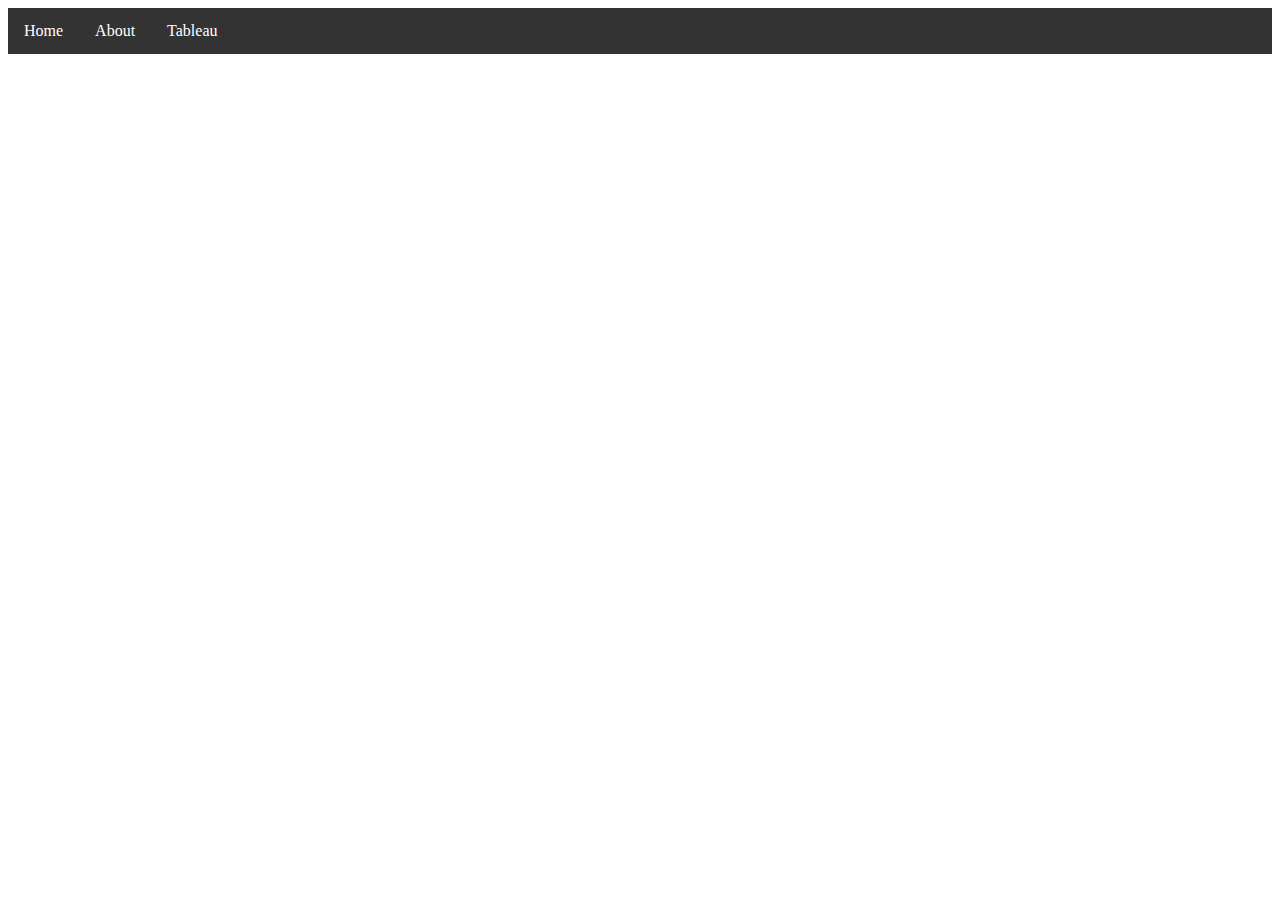
<file: html/tableau.html>
<!DOCTYPE html>
<html lang="en">
<head>
    <meta charset="UTF-8">
    <meta http-equiv="X-UA-Compatible" content="IE=edge">
    <meta name="viewport" content="width=device-width, initial-scale=1.0">
    <title>Tableau</title>
    <link rel="stylesheet" href="../styles/bootstyles.css">
</head>
<body>
    <ul>
        <li><a class="unorderlist" href="../index.html">Home</a></li>
        <li><a href="about.html">About</a></li>
        <li><a href="#">Tableau</a></li>
</body>
</html>
</file>
<file: styles/bootstyles.css>
ul {
    list-style-type: none;
    margin: 0;
    padding: 0;
    overflow: hidden;
    background-color: #333;
  }
  
  li {
    float: left;
  }
  
  li a {
    display: block;
    color: white;
    text-align: center;
    padding: 14px 16px;
    text-decoration: none;
  }
  
  li a:hover {
    background-color: #111;
  }
</file>
